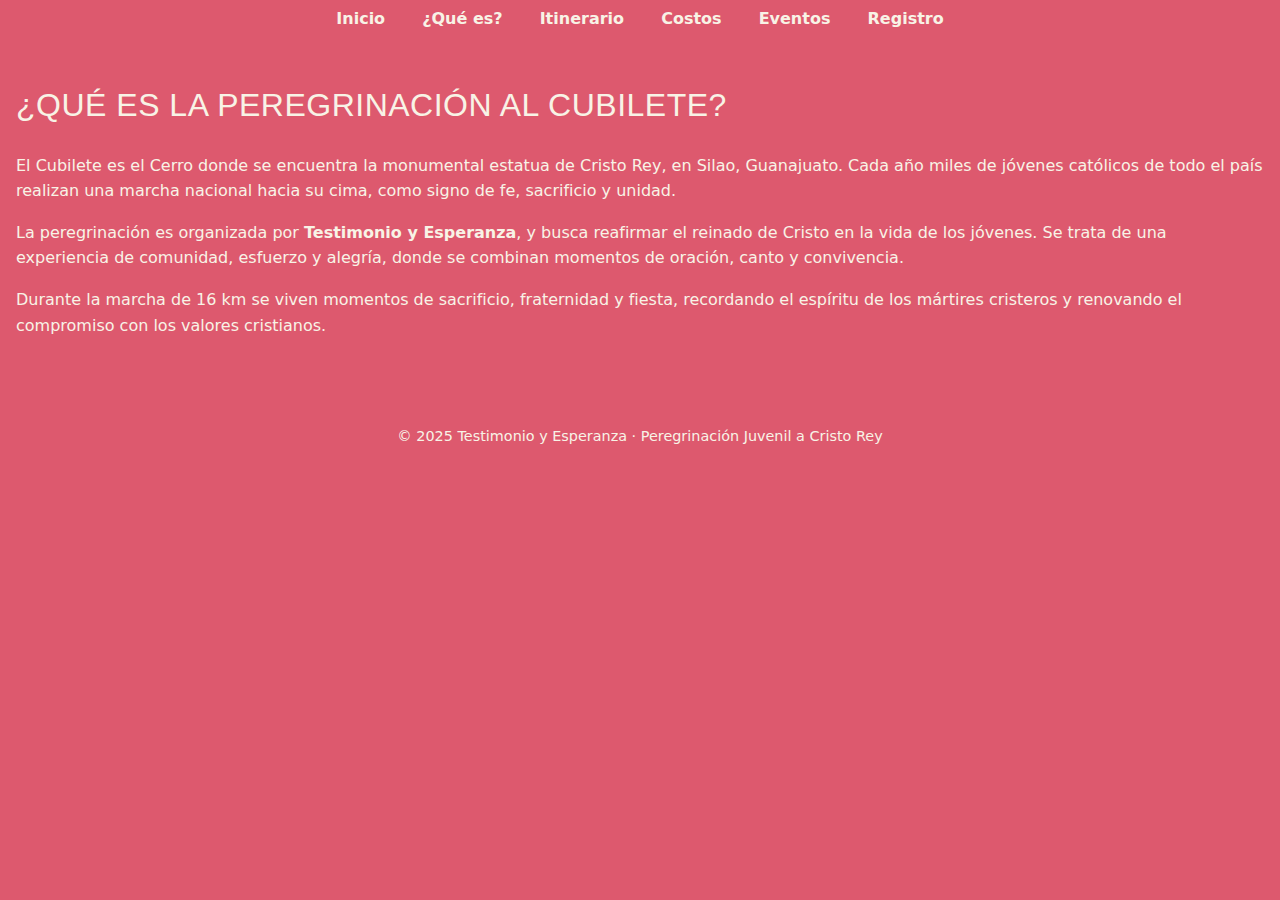
<file: pages/que-es.html>
<!-- pages/que-es.html -->
<!DOCTYPE html>
<html lang="es">
<head>
<meta charset="UTF-8" />
<meta name="viewport" content="width=device-width, initial-scale=1.0" />
<title>¿Qué es la Peregrinación al Cubilete? · CUBI2026</title>
<link rel="stylesheet" href="../assets/css/base.css" />
<link rel="stylesheet" href="../assets/css/theme.css" />
<link rel="stylesheet" href="../assets/css/responsive.css" />
</head>
<body>
<nav>
<a href="../index.html">Inicio</a>
<a href="que-es.html">¿Qué es?</a>
<a href="itinerario.html">Itinerario</a>
<a href="costos.html">Costos</a>
<a href="eventos.html">Eventos</a>
<a href="registro.html">Registro</a>
</nav>
<main>
<h1>¿Qué es la Peregrinación al Cubilete?</h1>
<p>El Cubilete es el Cerro donde se encuentra la monumental estatua de Cristo Rey, en Silao, Guanajuato. Cada año miles de jóvenes católicos de todo el país realizan una marcha nacional hacia su cima, como signo de fe, sacrificio y unidad.</p>
<p>La peregrinación es organizada por <strong>Testimonio y Esperanza</strong>, y busca reafirmar el reinado de Cristo en la vida de los jóvenes. Se trata de una experiencia de comunidad, esfuerzo y alegría, donde se combinan momentos de oración, canto y convivencia.</p>
<p>Durante la marcha de 16 km se viven momentos de sacrificio, fraternidad y fiesta, recordando el espíritu de los mártires cristeros y renovando el compromiso con los valores cristianos.</p>
</main>
<footer>
<p>© 2025 Testimonio y Esperanza · Peregrinación Juvenil a Cristo Rey</p>
</footer>
</body>
</html>
</file>
<file: assets/css/base.css>
/* base.css */

/* Tipografía y estructura global */



/* General fade behavior */
body {
  font-family: 'Inter', system-ui, sans-serif;
  margin: 0;
  line-height: 1.6;
  opacity: 1;
  visibility: visible;
  transition: opacity 0.4s ease;
}

/* Smooth fade-out when leaving */
body.fade-out {
  opacity: 0;
  transition: opacity 0.3s ease;
}

/* Header fade (optional) */
#site-header {
  opacity: 0;
  transition: opacity 0.3s ease;
}
#site-header.loaded {
  opacity: 1;
}




h1, h2, h3, h4, h5, h6 {
  font-family: 'bebas-neue-by-fontfabric', sans-serif;
  font-weight: 400;   /* Regular weight */
  letter-spacing: 0.5px;
  font-style: normal;
  text-transform: uppercase; /* Optional: gives that signature look */
}
header{
  padding: 0.5rem 0 0;/* drastically reduce top/bottom padding */
}

header h1,
header h2 {
  margin: 0;
  line-height: 1.1; /* brings them visually closer */
}

header h1 {
line-height: 1;     /* remove extra space */
margin-bottom: 0rem;  /* tiny gap below h1 */
transform: translateY(-0.2rem); 
}

header h2 {
  margin-top: 0; /* no unnecessary top margin */
  padding-top: 0; 
}

nav {
  margin-top: 0.4rem;
}
 




img {
  max-width: 100%;
  height: auto;
}

a {
  text-decoration: none;
  cursor: pointer;
}

main {
  max-width: 800px;
  margin: 3rem auto;
  padding: 0 1rem;
}

footer {
  text-align: center;
  padding: 1.5rem 1rem;
  font-size: 0.9rem;
}

/* Botones */
.btn {
  border: none;
  border-radius: 8px;
  padding: 0.8rem 1.5rem;
  font-weight: bold;
  display: inline-block;
  text-align: center;
}

.cta {
  text-align: center;
  margin: 3rem 0;
}

/* VIDEO */
.video-wrapper {
  position: relative;
  padding-bottom: 56.25%; /* 16:9 ratio */
  height: 0;
  overflow: hidden;
  max-width: 800px;
  margin: 2rem auto;       /* centers the video block */
  display: flex;
  justify-content: center;
}

.video-wrapper iframe {
  position: absolute;
  top: 0;
  left: 0;
  width: 100%;
  height: 100%;
  border-radius: 8px;
}
</file>
<file: assets/css/theme.css>
/* theme.css */

/* Colores principales */
:root {
  --base: #dd596e; /* Nuevo color base */
  --azul-petroleo: #0C3B4C; /* Usado solo en vistas seleccionadas */
  --azul-gris: #163B46;
  
  --coral: #D95E6C;
  --dorado: #E9C46A;
  --beige: #F8F3E6;
}

.note{
  color: var(--beige);
}

/* Fondo general */
body {
  background-color: var(--base);
  color: var(--beige);
}


header {
  text-align: center; 
  background-color: var(--base);
  /* background: linear-gradient(180deg, var(--base) 0%, var(--azul-gris) 100%); */
}



header h1 {
  font-size: 5.3rem; 
  color: var(--crema);
}
header h2 {
  font-size: 2rem; 
  color: var(--crema);
}

header p {
  font-size: 1.2rem;
  color: var(--dorado);
}

nav {
  background-color: var(--base);
  text-align: center;
}

nav a {
  color: var(--beige); 
  font-weight: 600;
}

nav a:hover {
  color: var(--dorado);
}

.hero {
  text-align: center; 
}

.btn {
  background-color: var(--dorado);
  color: var(--azul-gris);
}

.btn:hover {
  background-color: var(--crema);
  color: var(--azul-petroleo);
}

footer {
  background-color: var(--base);
  color: var(--beige);
}

/* Tema alterno para vistas seleccionadas */
.page-alt {
  background-color: var(--azul-petroleo);
  color: var(--crema);
}

.page-alt h1 {
  color: var(--dorado);
}


/* TABLE */
</file>
<file: assets/css/responsive.css>
/* responsive.css */

/* Diseño mobile-first */

/* Pantallas pequeñas (por defecto) */
.hero img {
  max-width: 260px;
}

nav a {
  display: inline-block;
  margin: 0.5rem;
}

/* Tablets y pantallas medianas */
@media (min-width: 600px) {
  header h1 {
    font-size: 2.8rem;
  }
  .hero img {
    max-width: 320px;
  }
}

/* Escritorio */
@media (min-width: 1024px) {
  main {
    max-width: 100%;
  }
  header h1 {
    font-size: 3.5rem;
  }
  .hero {
    padding: 2rem 2rem;
  }
  nav a {
    margin: 0 1rem;
    font-size: 1rem;
  }
}
</file>
